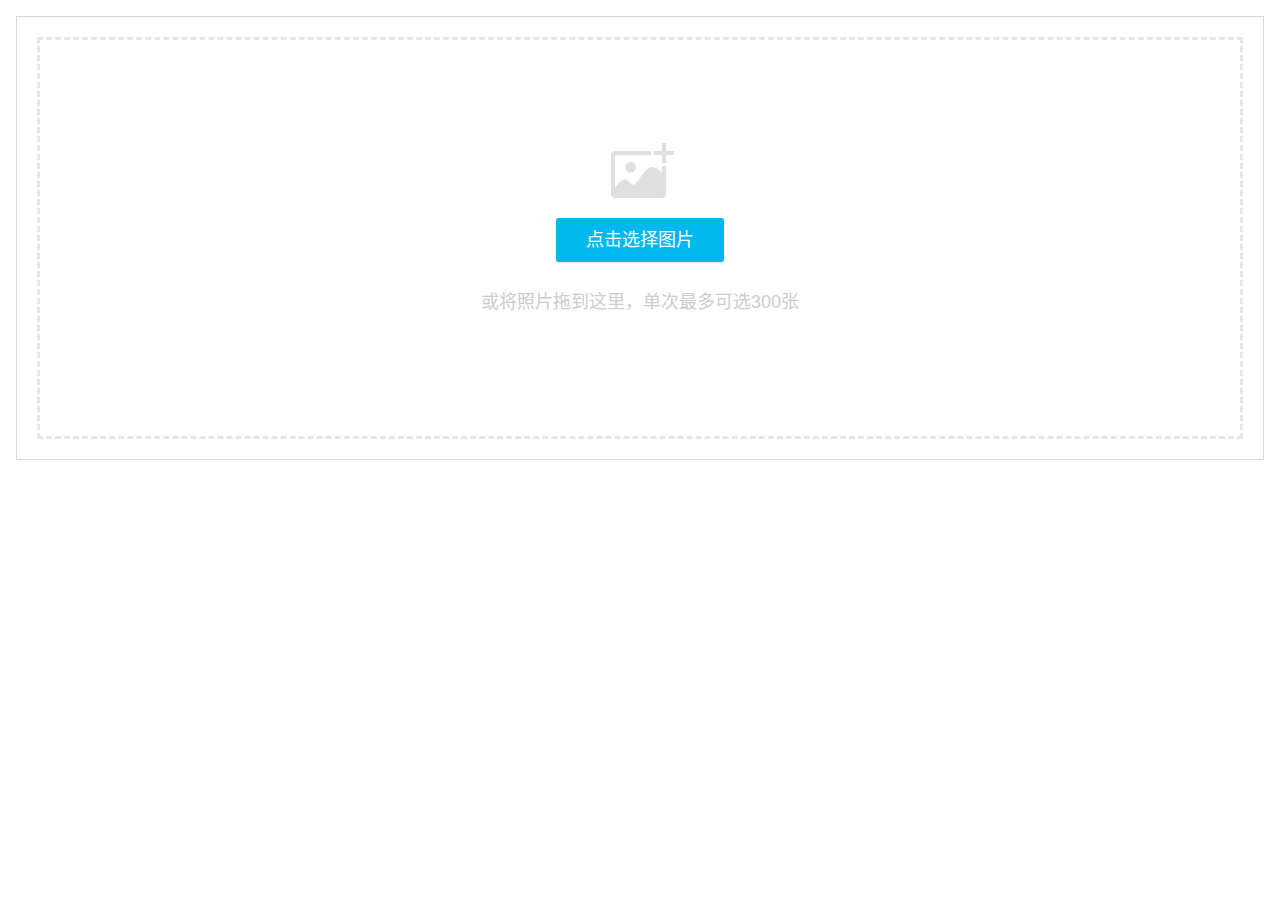
<file: examples/image-upload/index.html>
<!DOCTYPE html>
<html lang="zh-CN">
<head>
    <meta charset="UTF-8">
    <title>WebUploader演示</title>
    <link rel="stylesheet" type="text/css" href="../../css/webuploader.css" />
    <link rel="stylesheet" type="text/css" href="./style.css" />
</head>
<body>
    <div id="wrapper">
        <div id="container">
            <!--头部，相册选择和格式选择-->

            <div id="uploader">
                <div class="queueList">
                    <div id="dndArea" class="placeholder">
                        <div id="filePicker"></div>
                        <p>或将照片拖到这里，单次最多可选300张</p>
                    </div>
                </div>
                <div class="statusBar" style="display:none;">
                    <div class="progress">
                        <span class="text">0%</span>
                        <span class="percentage"></span>
                    </div><div class="info"></div>
                    <div class="btns">
                        <div id="filePicker2"></div><div class="uploadBtn">开始上传</div>
                    </div>
                </div>
            </div>
        </div>
    </div>
    <script type="text/javascript" src="./jquery.js"></script>
    <script type="text/javascript" src="../../dist/webuploader.js"></script>
    <script type="text/javascript" src="./upload.js"></script>
</body>
</html>
</file>
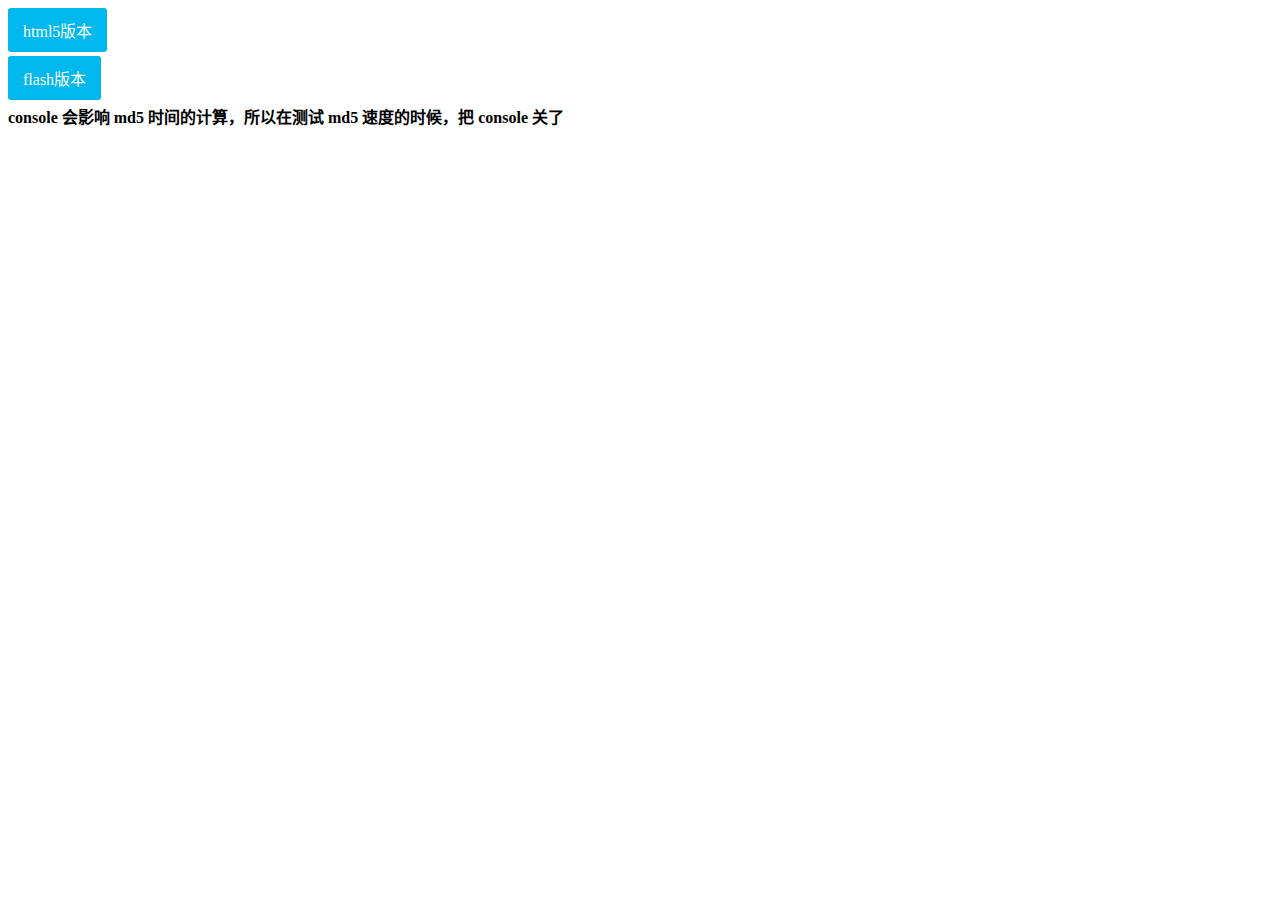
<file: examples/md5-demo/index.html>
<!DOCTYPE html>
<html lang="zh-CN">
<head>
    <meta charset="UTF-8">
    <title>WebUploader演示 - 带裁剪功能 </title>
    <link rel="stylesheet" type="text/css" href="../../css/webuploader.css" />
</head>
<body>
    <div id="wrapper">
        <div class="uploader-container">
            <div id="filePicker">html5版本</div>
            <div id="filePicker2">flash版本</div>
        </div>
        <div id="log">
            <strong>console 会影响 md5 时间的计算，所以在测试 md5 速度的时候，把 console 关了</strong>
        </div>
    </div>
    <script type="text/javascript" src="../image-upload/jquery.js"></script>
    <script type="text/javascript" src="../../dist/webuploader.js"></script>
    <script type="text/javascript" src="./script.js"></script>
</body>
</html>
</file>
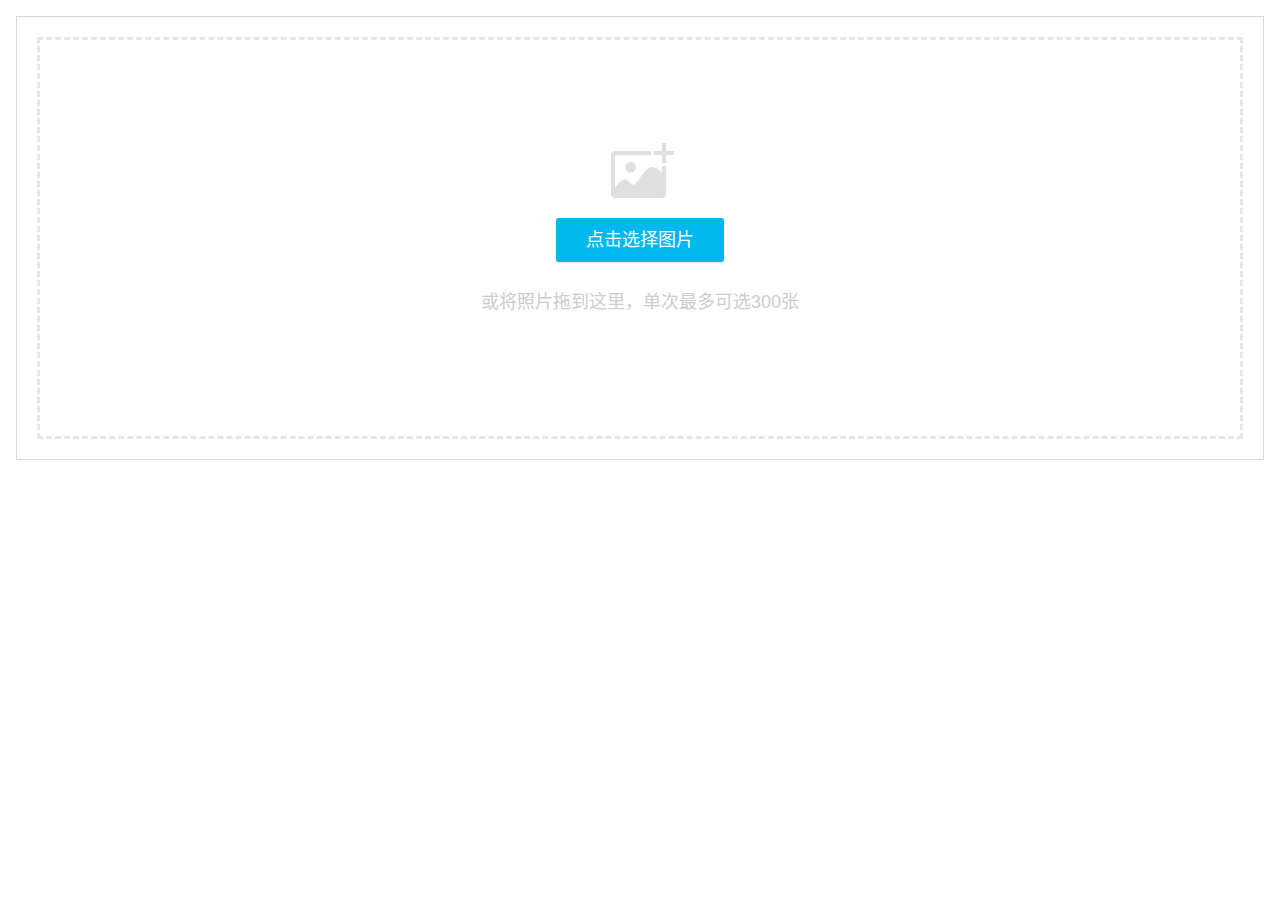
<file: examples/requirejs/index.html>
<!DOCTYPE html>
<html lang="zh-CN">
<head>
    <meta charset="UTF-8">
    <title>WebUploader演示</title>
    <link rel="stylesheet" type="text/css" href="../../css/webuploader.css" />
    <link rel="stylesheet" type="text/css" href="../../examples/image-upload/style.css" />
</head>


<body>
    <div id="wrapper">
        <div id="container">
            <!--头部，相册选择和格式选择-->

            <div id="uploader">
                <div class="queueList">
                    <div id="dndArea" class="placeholder">
                        <div id="filePicker"></div>
                        <p>或将照片拖到这里，单次最多可选300张</p>
                    </div>
                </div>
                <div class="statusBar" style="display:none;">
                    <div class="progress">
                        <span class="text">0%</span>
                        <span class="percentage"></span>
                    </div><div class="info"></div>
                    <div class="btns">
                        <div id="filePicker2"></div><div class="uploadBtn">开始上传</div>
                    </div>
                </div>
            </div>
        </div>
    </div>
    <script src="./require.js" data-main="app.js"></script>
</body>
</html>
</file>
<file: css/webuploader.css>
.webuploader-container {
	position: relative;
}
.webuploader-element-invisible {
	position: absolute !important;
	clip: rect(1px 1px 1px 1px); /* IE6, IE7 */
    clip: rect(1px,1px,1px,1px);
}
.webuploader-pick {
	position: relative;
	display: inline-block;
	cursor: pointer;
	background: #00b7ee;
	padding: 10px 15px;
	color: #fff;
	text-align: center;
	border-radius: 3px;
	overflow: hidden;
}
.webuploader-pick-hover {
	background: #00a2d4;
}

.webuploader-pick-disable {
	opacity: 0.6;
	pointer-events:none;
}
</file>
<file: examples/image-upload/style.css>
/* ----------------Reset Css--------------------- */
html, body, div, span, applet, object, iframe, h1, h2, h3, h4, h5, h6, p, blockquote, pre,
a, abbr, acronym, address, big, cite, code, del, dfn, em, img, ins, kbd, q, s, samp,
small, strike, strong, sub, sup, tt, var, b, u, i, center, dl, dt, dd, ol, ul, li,
fieldset, form, label, legend, table, caption, tbody, tfoot, thead, tr, th, td,
article, aside, canvas, details, figcaption, figure, footer, header, hgroup, menu, nav, section, summary,
time, mark, audio, video, input  {
    margin: 0;
    padding: 0;
    border: none;
    outline: 0;
    font-size: 100%;
    font: inherit;
    vertical-align: baseline;
}

html, body, form, fieldset, p, div, h1, h2, h3, h4, h5, h6 {
    -webkit-text-size-adjust: none;
}

article, aside, details, figcaption, figure, footer, header, hgroup, menu, nav, section {
    display: block;
}

body {
    font-family: arial, sans-serif;
}

ol, ul {
    list-style: none;
}

blockquote, q {
    quotes: none;
}

blockquote:before, blockquote:after, q:before, q:after {
    content: '';
    content: none;
}

ins {
    text-decoration: none;
}

del {
    text-decoration: line-through;
}

table {
    border-collapse: collapse;
    border-spacing: 0;
}

/* ------------ */
#wrapper {
    width: 980px;
    margin: 0 auto;

    margin: 1em;
    width: auto;
}

#container {
    border: 1px solid #dadada;
    color: #838383;
    font-size: 12px;
    margin-top: 10px;
    background-color: #FFF;
}

#uploader .queueList {
    margin: 20px;
}

.element-invisible {
    position: absolute !important;
    clip: rect(1px 1px 1px 1px); /* IE6, IE7 */
    clip: rect(1px,1px,1px,1px);
}

#uploader .placeholder {
    border: 3px dashed #e6e6e6;
    min-height: 238px;
    padding-top: 158px;
    text-align: center;
    background: url(./image.png) center 93px no-repeat;
    color: #cccccc;
    font-size: 18px;
    position: relative;
}

#uploader .placeholder .webuploader-pick {
    font-size: 18px;
    background: #00b7ee;
    border-radius: 3px;
    line-height: 44px;
    padding: 0 30px;
    color: #fff;
    display: inline-block;
    margin: 20px auto;
    cursor: pointer;
    box-shadow: 0 1px 1px rgba(0, 0, 0, 0.1);
}

#uploader .placeholder .webuploader-pick-hover {
    background: #00a2d4;
}

#uploader .placeholder .flashTip {
    color: #666666;
    font-size: 12px;
    position: absolute;
    width: 100%;
    text-align: center;
    bottom: 20px;
}
#uploader .placeholder .flashTip a {
    color: #0785d1;
    text-decoration: none;
}
#uploader .placeholder .flashTip a:hover {
    text-decoration: underline;
}

#uploader .placeholder.webuploader-dnd-over {
    border-color: #999999;
}

#uploader .placeholder.webuploader-dnd-over.webuploader-dnd-denied {
    border-color: red;
}

#uploader .filelist {
    list-style: none;
    margin: 0;
    padding: 0;
}

#uploader .filelist:after {
    content: '';
    display: block;
    width: 0;
    height: 0;
    overflow: hidden;
    clear: both;
}

#uploader .filelist li {
    width: 110px;
    height: 110px;
    background: url(./bg.png) no-repeat;
    text-align: center;
    margin: 0 8px 20px 0;
    position: relative;
    display: inline;
    float: left;
    overflow: hidden;
    font-size: 12px;
}

#uploader .filelist li p.log {
    position: relative;
    top: -45px;
}

#uploader .filelist li p.title {
    position: absolute;
    top: 0;
    left: 0;
    width: 100%;
    overflow: hidden;
    white-space: nowrap;
    text-overflow : ellipsis;
    top: 5px;
    text-indent: 5px;
    text-align: left;
}

#uploader .filelist li p.progress {
    position: absolute;
    width: 100%;
    bottom: 0;
    left: 0;
    height: 8px;
    overflow: hidden;
    z-index: 50;
}
#uploader .filelist li p.progress span {
    display: none;
    overflow: hidden;
    width: 0;
    height: 100%;
    background: #1483d8 url(./progress.png) repeat-x;

    -webit-transition: width 200ms linear;
    -moz-transition: width 200ms linear;
    -o-transition: width 200ms linear;
    -ms-transition: width 200ms linear;
    transition: width 200ms linear;

    -webkit-animation: progressmove 2s linear infinite;
    -moz-animation: progressmove 2s linear infinite;
    -o-animation: progressmove 2s linear infinite;
    -ms-animation: progressmove 2s linear infinite;
    animation: progressmove 2s linear infinite;

    -webkit-transform: translateZ(0);
}

@-webkit-keyframes progressmove {
    0% {
       background-position: 0 0;
    }
    100% {
       background-position: 17px 0;
    }
}
@-moz-keyframes progressmove {
    0% {
       background-position: 0 0;
    }
    100% {
       background-position: 17px 0;
    }
}
@keyframes progressmove {
    0% {
       background-position: 0 0;
    }
    100% {
       background-position: 17px 0;
    }
}

#uploader .filelist li p.imgWrap {
    position: relative;
    z-index: 2;
    line-height: 110px;
    vertical-align: middle;
    overflow: hidden;
    width: 110px;
    height: 110px;

    -webkit-transform-origin: 50% 50%;
    -moz-transform-origin: 50% 50%;
    -o-transform-origin: 50% 50%;
    -ms-transform-origin: 50% 50%;
    transform-origin: 50% 50%;

    -webit-transition: 200ms ease-out;
    -moz-transition: 200ms ease-out;
    -o-transition: 200ms ease-out;
    -ms-transition: 200ms ease-out;
    transition: 200ms ease-out;
}

#uploader .filelist li img {
    width: 100%;
}

#uploader .filelist li p.error {
    background: #f43838;
    color: #fff;
    position: absolute;
    bottom: 0;
    left: 0;
    height: 28px;
    line-height: 28px;
    width: 100%;
    z-index: 100;
}

#uploader .filelist li .success {
    display: block;
    position: absolute;
    left: 0;
    bottom: 0;
    height: 40px;
    width: 100%;
    z-index: 200;
    background: url(./success.png) no-repeat right bottom;
}

#uploader .filelist div.file-panel {
    position: absolute;
    height: 0;
    filter: progid:DXImageTransform.Microsoft.gradient(GradientType=0,startColorstr='#80000000', endColorstr='#80000000')\0;
    background: rgba( 0, 0, 0, 0.5 );
    width: 100%;
    top: 0;
    left: 0;
    overflow: hidden;
    z-index: 300;
}

#uploader .filelist div.file-panel span {
    width: 24px;
    height: 24px;
    display: inline;
    float: right;
    text-indent: -9999px;
    overflow: hidden;
    background: url(./icons.png) no-repeat;
    margin: 5px 1px 1px;
    cursor: pointer;
}

#uploader .filelist div.file-panel span.rotateLeft {
    background-position: 0 -24px;
}
#uploader .filelist div.file-panel span.rotateLeft:hover {
    background-position: 0 0;
}

#uploader .filelist div.file-panel span.rotateRight {
    background-position: -24px -24px;
}
#uploader .filelist div.file-panel span.rotateRight:hover {
    background-position: -24px 0;
}

#uploader .filelist div.file-panel span.cancel {
    background-position: -48px -24px;
}
#uploader .filelist div.file-panel span.cancel:hover {
    background-position: -48px 0;
}

#uploader .statusBar {
    height: 63px;
    border-top: 1px solid #dadada;
    padding: 0 20px;
    line-height: 63px;
    vertical-align: middle;
    position: relative;
}

#uploader .statusBar .progress {
    border: 1px solid #1483d8;
    width: 198px;
    background: #fff;
    height: 18px;
    position: relative;
    display: inline-block;
    text-align: center;
    line-height: 20px;
    color: #6dbfff;
    position: relative;
    margin-right: 10px;
}
#uploader .statusBar .progress span.percentage {
    width: 0;
    height: 100%;
    left: 0;
    top: 0;
    background: #1483d8;
    position: absolute;
}
#uploader .statusBar .progress span.text {
    position: relative;
    z-index: 10;
}

#uploader .statusBar .info {
    display: inline-block;
    font-size: 14px;
    color: #666666;
}

#uploader .statusBar .btns {
    position: absolute;
    top: 10px;
    right: 20px;
    line-height: 40px;
}

#filePicker2 {
    display: inline-block;
    float: left;
}

#uploader .statusBar .btns .webuploader-pick,
#uploader .statusBar .btns .uploadBtn,
#uploader .statusBar .btns .uploadBtn.state-uploading,
#uploader .statusBar .btns .uploadBtn.state-paused {
    background: #ffffff;
    border: 1px solid #cfcfcf;
    color: #565656;
    padding: 0 18px;
    display: inline-block;
    border-radius: 3px;
    margin-left: 10px;
    cursor: pointer;
    font-size: 14px;
    float: left;
}
#uploader .statusBar .btns .webuploader-pick-hover,
#uploader .statusBar .btns .uploadBtn:hover,
#uploader .statusBar .btns .uploadBtn.state-uploading:hover,
#uploader .statusBar .btns .uploadBtn.state-paused:hover {
    background: #f0f0f0;
}

#uploader .statusBar .btns .uploadBtn {
    background: #00b7ee;
    color: #fff;
    border-color: transparent;
}
#uploader .statusBar .btns .uploadBtn:hover {
    background: #00a2d4;
}

#uploader .statusBar .btns .uploadBtn.disabled {
    pointer-events: none;
    opacity: 0.6;
}
</file>
